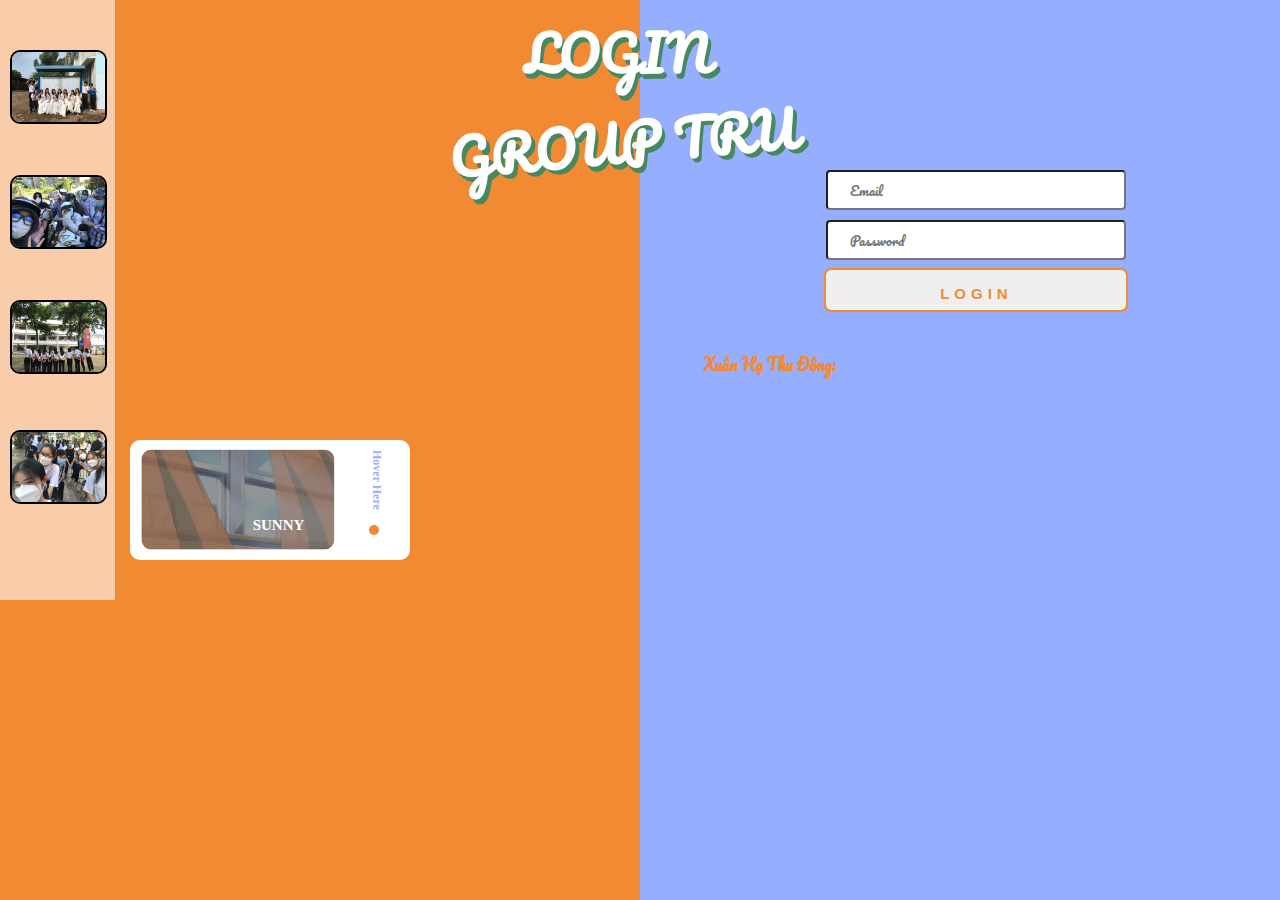
<file: index.html>
<html lang="en">
<head>
    <meta charset="UTF-8">
    <meta http-equiv="X-UA-Compatible" content="IE=edge">
    <meta name="viewport" content="width=device-width, initial-scale=1.0">
    <link rel="shortcut icon" type="image/png" href="./logoGroupTru.png">
    <link rel="stylesheet" href="./style.css">
    <title>Login GroupTru</title>
</head>
<body >
    <script>
        function dangnhap () {
        var Email = document.getElementById("email").value;
        var Password = document.getElementById("password").value;
        var ten = "GroupTru201923@gmail.com";
        var mk = "conlaumoinoi";
        if( ten == Email && mk == Password){
            alert("dang nhap thanh cong")
            window.location.href ="https://grouptru.github.io/center.github.io/";
        }else{
            alert("dang nhap that bai")
        } 
        }
    </script>
 <form onsubmit="dangnhap()" class="khung_dang_nhap">
    <input id="email" type="email" placeholder="Email"><br>
    <input id="password" type="password" placeholder="Password"><br>
    <button onclick="dangnhap()" class="login">Login</button>
</form> 

<div class="heading"><b>GROUP TRU </b></div>
    <div class="heading_login">
        <b>LOGIN</b>
    </div>
    <div class="background">
        <!-- <b>Sun</b> -->
        <div class="red">
            <section class="notepad_red">
                <b class="alo">alooo!!!</b>
                <b class="xin2nghindi">Xin 2 nghìn đi!!</b>
                <b class="Panda">Panda ơi!</b>
                <b class="Maygioroi">Mấy giờ rồi á !!</b> 
                <b class="chorach">Chos rachs này.!</b>
                <b class="noigiquenroi">Cái con này nhá.</b>
                <b class="nayktbaimay">Nay kiếm tra bài mấy vậy m.?</b>
                <b class="thaydinh">Eyy Thầy Định vào kìa.!!</b>
                <b class="photo">Photo tài liệu chưa?</b>
                <b class="dongtendi">Có cái đấm.</b>
                <b class="angi">Ăn gì nhanh lên coi.</b>
                <b class="saphetgio">Sắp hết giờ ra chơi rồi đó nha.</b>
                <b class="hocbaichua">Học bài chưa, tí chỉ tao!</b>
                <b class="mxuongcantin">Chuyện nhà quê lần thứ n.</b>
                <b class="dihopoi">Đi, Hợp ơi.</b>
            </section>
            
        </div>
        <section class="border-sunny">
            <b class="text-sunny">
            <b class="here-sunny">Hover Here </b>
            <b class="sunny_text">SUNNY</b>
            <p class="text_sunny">One swallow does not make a summer.</p>
            <img src="./img/sunny.gif" alt="" class="sunny">
            <div class="daucham-sunny"></div></b>
        </section>
            <div class="black">
                <b class="daooi">Đào ơi vở ghi đủ không mượn với.</b>
                <b class="manggilen">Mang cái gì lên đó Duyên.</b> 
                <b class="laychuoi">Lạy Chuối.</b>
                <b class="moitay5k">Mỗi tay 5 nghìn nha.!</b>
                <b class="tratim">Trái tim toy làm bằng pha lê đó :(</b>
                <b class="mngnganh">Mng tính học ngành gì?</b>
                <b class="naycodi">Nay có ai đi ôn thi ko ạ?</b>
                <b class="duanaodi">Đứa nào đi trễ trả chầu này nha.</b>
                <b class="chomaydua">Cho mấy đứa thấp lên trên đi.</b>
                <b class="bomay">Bố mày.</b>
                <b class="dichingoc">Đi chị Ngọc không mng ơi.!</b>
            </div>
         
        </div>
    <div class="text">
        <div class="heading_text"><b>Xuân Hạ Thu Đông:</b></div>
          </div>


<div class="background_mo"></div>
<div class="hover-line">

    <img class="image01"  src="./img/background02.jpg" alt="">
    
    <div class="animation-1">
    
    <b>Vào mùa xuân năm đó chúng ta có tất cả, có nhau, có những chuyến đi, có những buổi tâm sự, nhưng giờ nhìn lại xem, ta chẳng còn gì ...</b>
    
    </div>
    </div>
    <div class="khung02">

    <img class="image02"  src="./img/097bf4431eecc1b298fd.jpg" alt="">
    
    <div class="animation02">
    
    <b>Ta biết mùa Hạ là khi nhịp tim chậm lài một nhịp khi thấy hoa phượng nở.</b>
    
    </div>
    </div>


    <div class="khung03">

    <img class="image03"  src="./img/82fc1123c08c1fd2469d.jpg" alt="">
    
    <div class="animation03">
    
    <b>Mùa Thu đến khi ta thở dài vì ta biết thời gian này cũng chỉ là hữu hạn...</b>
    
    </div>
    </div>

    <div class="khung04">

        <img class="image04"  src="./img/0e0c89d45d7b8225db6a.jpg" alt="">
        
        <div class="animation04">
        
        <b>Mùa Đông chỉ đến khi ta thấy được tâm huyết trong món quà...</b>
        
        </div>
        </div>


    
   <section class="notepad_black">
        
    </section>




</body>
</html>
</file>
<file: style.css>
@import url('https://fonts.googleapis.com/css2?family=Pacifico&display=swap');
body{
  overflow: hidden;

}


/* .background{
    color: rgba(242, 138, 51, 1);
    font-family: cursive;
    text-align:center;
    border: 2px solid rgb(238, 238, 238);
    width: 50px;
    height: 30px;
    background-color: transparent;
    margin-left: 90%;
    border-radius: 10px;
}
.background::before{
  content: "Dark";
  color: white;
  
  text-align: center;
  font-family: cursive;
  position: absolute;
  background-color: rgba(242, 138, 51, 1);
  height: 30px;
  width: 50px;
  border-radius: 7px;
  transition: 0.3s ;
  margin-left: -11px;
} */

.background:hover::before{
  color: transparent;
  width: 0px;
}
.background:hover{
  background-color: black;
  
}

.background:hover .red{
  transition: background-color 1s ;
  background-color: rgba(80, 120, 253, 0.6);
}
.background:hover .black{
  transition: background-color 1s ;
  background-color:rgba(242, 138, 51, 1) ;
}
/* body:has(input[class="background"]:checked).image01{
  opacity: 0;

} */

:root{
  --blube_background:rgba(150, 174,254, 1);
  --red_background:rgba(242, 138, 51, 1);
}

.red{
    position: absolute;
    background-color: rgba(242, 138, 51, 1);
    height: 100%;
    width: 50%;
    left: -0px;
    top: -0px;
    z-index: -1;

}

.black{
    background-color: rgba(80, 120, 253, 0.6);
    position: absolute;
    height: 100%;
    width: 50%;
    left: 50%;
    top: -0px;
    z-index: -1;
    font-family:cursive ;
    color: var(--blube_background)
    
    ;
}





.khung_dang_nhap{
    position: absolute;
    left: 63%;
    top: 150px;
    width: 300px;
    padding: 20px;
    border-radius: 10px;

}
#email{
    text-indent: 20px;
    font-family: 'Pacifico', cursive;
    margin-bottom: 10px;
    height: 40px;
    width: 100%;
    border-radius: 4px;
}
#password{
    text-indent: 20px;
    font-family: 'Pacifico', cursive;
    margin-bottom: 10px;
    height: 40px;
    width: 100% ;
    border-radius: 4px;
} 
.login {
    padding: 1em 2em;
    border: none;
    border-radius: 5px;
    font-weight: bold;
    letter-spacing: 5px;
    text-transform: uppercase;
    color: rgba(242, 138, 51, 1);
    transition: all 1000ms;
    font-size: 15px;
    height: 40px;
    width: 100%;
    position: relative;
    overflow: hidden;
    outline: 2px solid rgba(242, 138, 51, 1);
  }
  
  .login:hover {
    color: #ffffff;
    transform: scale(1.1);
    outline: 2px solid #e6e6e6;
    box-shadow: 4px 5px 17px -4px #cfcfcf;
  }
  
  .login::before {
    content: "";
    position: absolute;
    left: -50px;
    top: 0;
    width: 0;
    height: 100%;
    background-color: rgba(242, 138, 51, 1);
    transform: skewX(45deg);
    z-index: -1;
    transition: width 1000ms;
  }
  
  .login:hover::before {
    width: 250%;
  }
 .heading{
    position: absolute;
    color: white;
    font-family: 'Pacifico', cursive;
    font-size: 50px;
    top: 120px;
    left: 450px;
    transform: rotate(-5deg);
    line-height: .9em;
    text-shadow: 3px 5px 0 #478860;
   
}
.heading_login{
    position: absolute;
    color: white;
    font-family: 'Pacifico', cursive;
    font-size: 50px;
    text-shadow: 3px 5px 0 #478860;
    left: 525px;
}

.heading_text{
    position: absolute;    
    color: rgba(242, 138, 51, 1);
    font-family: cursive;
    top: 350px;
    left: 55%;
    font-family:'Pacifico', cursive ;
    
}
.item{
    text-indent: 20px;
    position: absolute;
    border:2px solid black;
    color: white;
    font-family: cursive;
    top: 70%;
    left: 60%;
    opacity: 1;
}
.item_img{
    position: absolute;
    height: 100px;
    top: 400px;
    left: 200px;
    border-radius: 10px;
    transition: top 0.2s ease-in;
}
.item_img:hover {
    top:350px ;
}


.background_mo{
  position: absolute;
  background-color: snow;
  opacity: 0.6;
  top: 0;
  left: 0;
  height: 600px;
  width: 115px;
  
}


 .hover-line{
    
    position: absolute;
    top: 50px;
    left: 10px;
    border-radius: 10px;

    
    }

    
 .hover-line img{
    font-size: 34px;  
    height: 70px;
    border-radius: 10px;
    
    }
    
.animation-1 {
    position: absolute;
    top: 345px;
    width:300px;
    height: 100%;
    left: 750px;
    z-index: 5;
    padding: 25px;
    opacity: 0; 
    transition: all 1s ease-in-out;
    font-size: 10px;
    color: white;
    margin-top: 30px;
    }
    
.animation-1 b{
    position: absolute;
    color: white;
    top: 0%;
    margin: 0;
    left: 0;
    width: 100%;
    text-align:left;
    text-indent: 10px;
    font-family: cursive;
    }
    
.hover-line:hover .animation-1{
    opacity: 1;
    margin-top: 0px;
    
    } 
.image01{
  margin-left: 0px;
  border: 2px solid black;
 
  transition: margin-left 0.2s ease-in;
  opacity: 1;
}
.image01:hover{
  margin-left: 20px;
}





.khung02{
    
  position: absolute;
  
  top: 175px;
  left: 10px;
  border-radius: 10px;

  
  }

  
.khung02 img{
  font-size: 34px;
  line-height: 96px;
  height: 70px;
  border-radius: 10px;
  
  }
  
.animation02 {
  position: absolute;
  top: 220px;
  width:300px;
  height: 100%;
  left: 750px;
  z-index: 5;
  padding: 25px;
  opacity: 0; 
  transition: all 1s ease-in-out;
  font-size: 10px;
  color: white;
  margin-top: -30px;
  }
  
.animation02 b{
  position: absolute;
  color: white;
  top: 0%;
  margin: 0;
  left: 0;
  width: 100%;
  text-align:left;
  text-indent: 10px;
  font-family: cursive;
  }
  
.khung02:hover .animation02{
  opacity: 1;
  margin-top: 0px;
  } 
.image02{
margin-left: 0px;
border: 2px solid black;
transition: margin-left 0.2s ease-in;
}
.image02:hover{
margin-left: 30px;
}



.khung03{
    
  position: absolute;
  top: 300px;
  left: 10px;
  border-radius: 10px;

  
  }

  
.khung03 img{
  font-size: 34px;
  line-height: 96px;
  height: 70px;
  border-radius: 10px;
  
  }
  
.animation03 {
  position: absolute;
  top: 95px;
  width:300px;
  height: 100%;
  left: 750px;
  z-index: 5;
  padding: 25px;
  opacity: 0; 
  transition: all 1s ease-in-out;
  font-size: 10px;
  color: white;
  margin-top: 30px;
  }
  
.animation03 b{
  position: absolute;
  color: white;
  top: 0%;
  margin: 0;
  left: 0;
  width: 100%;
  text-align:left;
  text-indent: 10px;
  font-family: cursive;
  }
  
.khung03:hover .animation03{
  opacity: 1;
  margin-top: 0px;
  } 
.image03{
margin-left: 0px;
border: 2px solid black;
transition: margin-left 0.2s ease-in;
}
.image03:hover{
margin-left: 30px;
}


.khung04{
    
  position: absolute;
  
  top: 430px;
  left: 10px;
  border-radius: 10px;

  
  }

  
.khung04 img{
  font-size: 34px;
  line-height: 96px;
  height: 70px;
  border-radius: 10px;
  
  }
  
.animation04 {
  position: absolute;
  top: -35px;
  width:300px;
  height: 100%;
  left: 750px;
  z-index: 5;
  padding: 25px;
  opacity: 0; 
  transition: all 1s ease-in-out;
  font-size: 10px;
  color: white;
  margin-top: -30px;
  }
  
.animation04 b{
  position: absolute;
  color: white;
  top: 0%;
  margin: 0;
  left: 0;
  width: 100%;
  text-align:left;
  text-indent: 10px;
  font-family: cursive;
  }
  
.khung04:hover .animation04{
  opacity: 1;
  margin-top: 0px;
  } 
.image04{
margin-left: 0px;
border: 2px solid black;
transition: margin-left 0.2s ease-in;
}
.image04:hover{
margin-left: 30px;
}



/*comment*/
.notepad_red{
  position: absolute;
  top: 50px;
  font-family: cursive;
  color: rgba(242, 138, 51, 1);
  
}
.alo{
  position: absolute;
  left:130px;
  top: -10px;
  transform: rotate(-40deg);
}
.xin2nghindi{
  position: absolute;
  top: 10px;
  left: 160px;
  height: 200px;
  width: 200px;
  transform: rotate(-40deg);
}
.Panda{
  position: absolute;
  top: -20px;
  left: 300px;
  height: 100px;
  width: 100px;
  transform: rotate(-40deg);
}
.Maygioroi{
  position: absolute;
  height: 30px;
  width: 140px;
  top: 150px;
  left: 100px;
  transform: rotate(-40deg);
  z-index: -1;
}
.chorach{

  position: absolute;
  height: 30px;
  width: 140px;
  top: 60px;
  left: 250px;
  transform: rotate(-40deg);
}
.noigiquenroi{
  position: absolute;
  height: 30px;
  width: 220px;
  top: 20px;
  left: 330px;
  transform: rotate(-40deg);
}
.nayktbaimay{
  position: absolute;
  height: 30px;
  width: 250px;
  top: 190px;
  left: 90px;
  transform: rotate(-40deg);
  z-index: -1;
}
.thaydinh{
  position: absolute;
  height: 30px;
  width: 240px;
  top: 150px;
  left: 260px;
  transform: rotate(-40deg);
}
.photo{
  position: absolute;
  height: 30px;
  width: 180px;
  top: 280px;
  left: 100px;
  transform: rotate(-40deg);
}
.dongtendi{
  position: absolute;
  height: 30px;
  width: 200px;
  top: 280px;
  left: 200px;
  transform: rotate(-40deg);
}
.angi{
  position: absolute;
  height: 30px;
  width: 240px;
  top: 380px;
  left: 120px;
  transform: rotate(-40deg);
}
.saphetgio{
  position: absolute;
  height: 30px;
  width: 250px;
  top: 230px;
  left: 320px;
  transform: rotate(-40deg);
  
}

.hocbaichua{
  position: absolute;
  height: 30px;
  width: 200px;
  top: 280px;
  left: 400px;
  transform: rotate(-40deg);
}
.mxuongcantin{
  position: absolute;
  height: 30px;
  width: 270px;
  top: 350px;
  left: 400px;
  transform: rotate(-40deg);
}
.dihopoi{
  position: absolute;
  height: 30px;
  width: 140px;
  top: 430px;
  left: 500px;
  transform: rotate(-40deg);
}
.daooi{
  position: absolute;
  height: 300px;
  width: 260px;
  top: 430px;
  left: 70px;
  transform: rotate(-40deg);
  
}
.manggilen{
  position: absolute;
  height: 300px;
  width: 260px;
  top: 230px;
  left: 70px;
  transform: rotate(-40deg);
  z-index: 1;

}
.laychuoi{
  position: absolute;
  height: 300px;
  width: 260px;
  top: 310px;
  left: 100px;
  transform: rotate(-40deg);
}
.moitay5k{
  position: absolute;
  height: 140px;
  width: 260px;
  top: 40px;
  left: 200px;
  transform: rotate(-40deg);
}
.tratim{
  position: absolute;
  height: 140px;
  width: 280px;
  top: 290px;
  left: 400px;
  transform: rotate(-40deg);
}
.mngnganh{
  position: absolute;
  height: 150px;
  width: 260px;
  top: 370px;
  left: 210px;
  transform: rotate(-40deg);
}
.naycodi{
  position: absolute;
  height: 140px;
  width: 260px;
  top: 440px;
  left: 430px;
  transform: rotate(-40deg);
}
.duanaodi{
  position: absolute;
  height: 140px;
  width: 260px;
  top: 423px;
  left: 340px;
  transform: rotate(-40deg);
}
.chomaydua{
  position: absolute;
  height: 140px;
  width: 260px;
  top: 50px;
  left: 330px;
  transform: rotate(-40deg);
}
.bomay{
  position: absolute;
  height: 140px;
  width: 260px;
  top: 420px;
  left: 230px;
  transform: rotate(-40deg);

}
.dichingoc{
  position: absolute;
  height: 140px;
  width: 260px;
  top: 45px;
  left: 450px;
  transform: rotate(-40deg);
}
.border-sunny{
  position: absolute;
  padding:20px 120px 20px 20px;
  background-color: white;
  border-radius: 10px;
  overflow: hidden;
  height: 80px;
  width: 140px;
  top: 440px;
  left: 130px;
  z-index: 1;
}

.sunny{
  position: absolute;
  border-radius: 10px;
  filter: brightness(60%);
  transform: rotate(270deg);
  left: 3px;
  top: 114px;
  height: 100px;
  width: auto;
  transition: filter 1s;}

.text-sunny{
  position: absolute;
  color: rgba(80, 120, 253, 0.6);
  margin-top: -17px;
  top:35%;
  left: 74%;
  width: 130px;
  font-family: cursive;
  transform: rotate(90deg);
  z-index: 2;
  transition: color 0.6s ease-out; }

.daucham-sunny{
position: absolute;
border-radius:10px;
height: 10px;
width: 10px;
left: 125px;
top: 23px;
background-color: rgba(242, 138, 51, 1);
z-index: -1;
transition: height 0.6s  , width 0.6s , margin-top 0.5s ease-in, margin-left 0.5s ;}

.here-sunny{
position: absolute;
color: rgba(80, 120, 253, 0.6);
left: 50px;
top: 18px;
font-size: 12px;
transition: left 0.35s ease-in;}

.sunny_text{
  position: absolute;
  transform: rotate(-90deg);
  color: rgb(255, 255, 255);
  font-size: 15px;
  left: 100px;
  top: 115px;
  z-index: 1;
  transition: left 0.7s ;}

.text_sunny{
  position: absolute;
  width: 100px;
  left: 150px;
  top: 93px;
  color:transparent ;
  text-align: left;
  font-size: 10px;
  transform: rotate(-90deg);
  z-index: 1;
  transition: all 0.7s ;}

.text-sunny:hover{
    color: rgba(0, 0, 0,0.6);
    
  }

.text-sunny:hover .sunny{
      filter: brightness(100%);}
    
.text-sunny:hover .daucham-sunny{
        height: 620px;
        width: 1000px;
        margin-top: -90px;
        margin-left: -130px;}
      
.text-sunny:hover .here-sunny{
left: 60px;
color: white;}

.text-sunny:hover .sunny_text{
left: 55px;}

.text-sunny:hover .text_sunny{
left: 66px;
color: white;}
</file>
